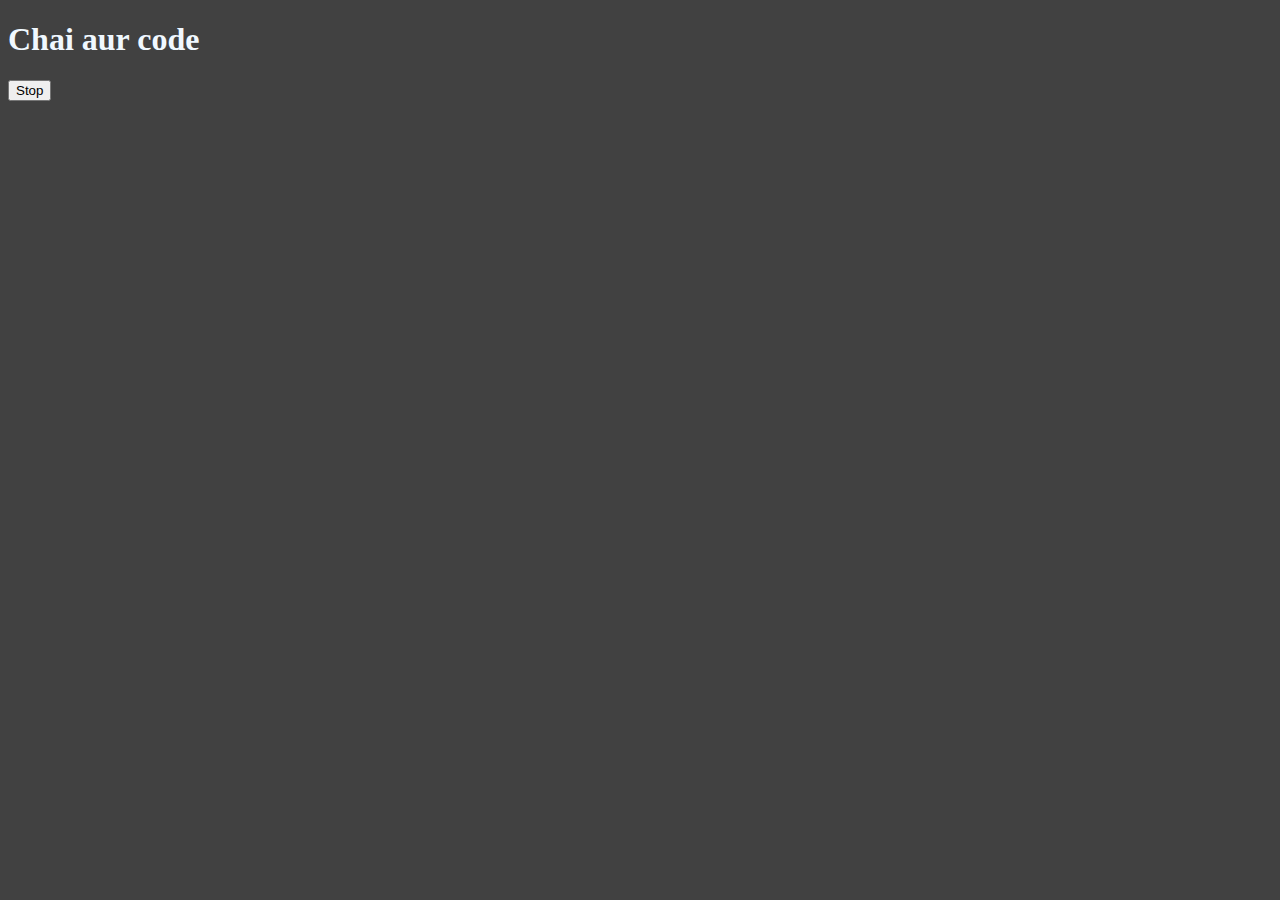
<file: async1.html>
<!DOCTYPE html>
<html lang="en">
<head>
    <meta charset="UTF-8">
    <meta name="viewport" content="width=device-width, initial-scale=1.0">
    <title>HTML Events</title>
</head>
<body style="background-color:#414141; color:aliceblue;">
    <h1>Chai aur code</h1>
    <button id="stop">Stop</button>
</body>
<script>
    let sayMahmood = function(){
        console.log("Mahmood Ansari");
        
    }
    const changeText = function(){
        document.querySelector('h1').innerHTML = "Best Js Series";
    }
    const changeMe = setTimeout(changeText,2000)

    document.querySelector('#stop').addEventListener('click', function(){
        clearTimeout(changeMe);
        console.log("STOPPED");
        
    })
</script>
</html>
</file>
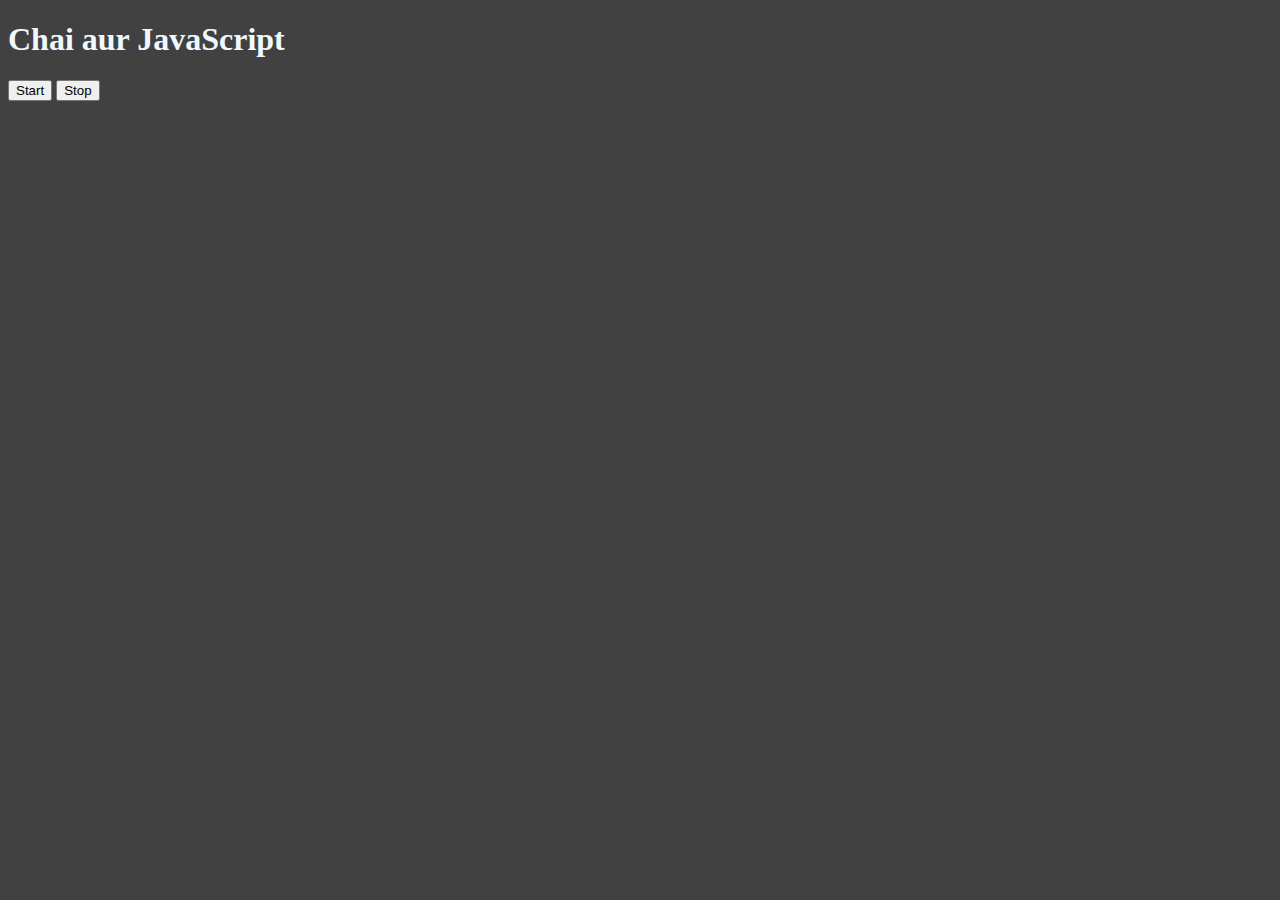
<file: async2.html>
<!DOCTYPE html>
<html lang="en">
<head>
    <meta charset="UTF-8">
    <meta name="viewport" content="width=device-width, initial-scale=1.0">
    <title>HTML Events</title>
</head>
<body style="background-color:#414141; color:aliceblue;">
    <h1>Chai aur JavaScript</h1>
    <button id="start">Start</button>
    <button id="stop">Stop</button>

</body>
<script>
    let intervalId;

    const sayDate = function(str){
        console.log(str,Date.now());  
    }

    document.querySelector('#start').addEventListener('click',function(){
        console.log("Started");
        intervalId = setInterval(sayDate,1000,"hi");
    });

    document.querySelector('#stop').addEventListener('click',function(){
        clearInterval(intervalId);
        console.log("Stopped");
        
    })
</script>
</html>
</file>
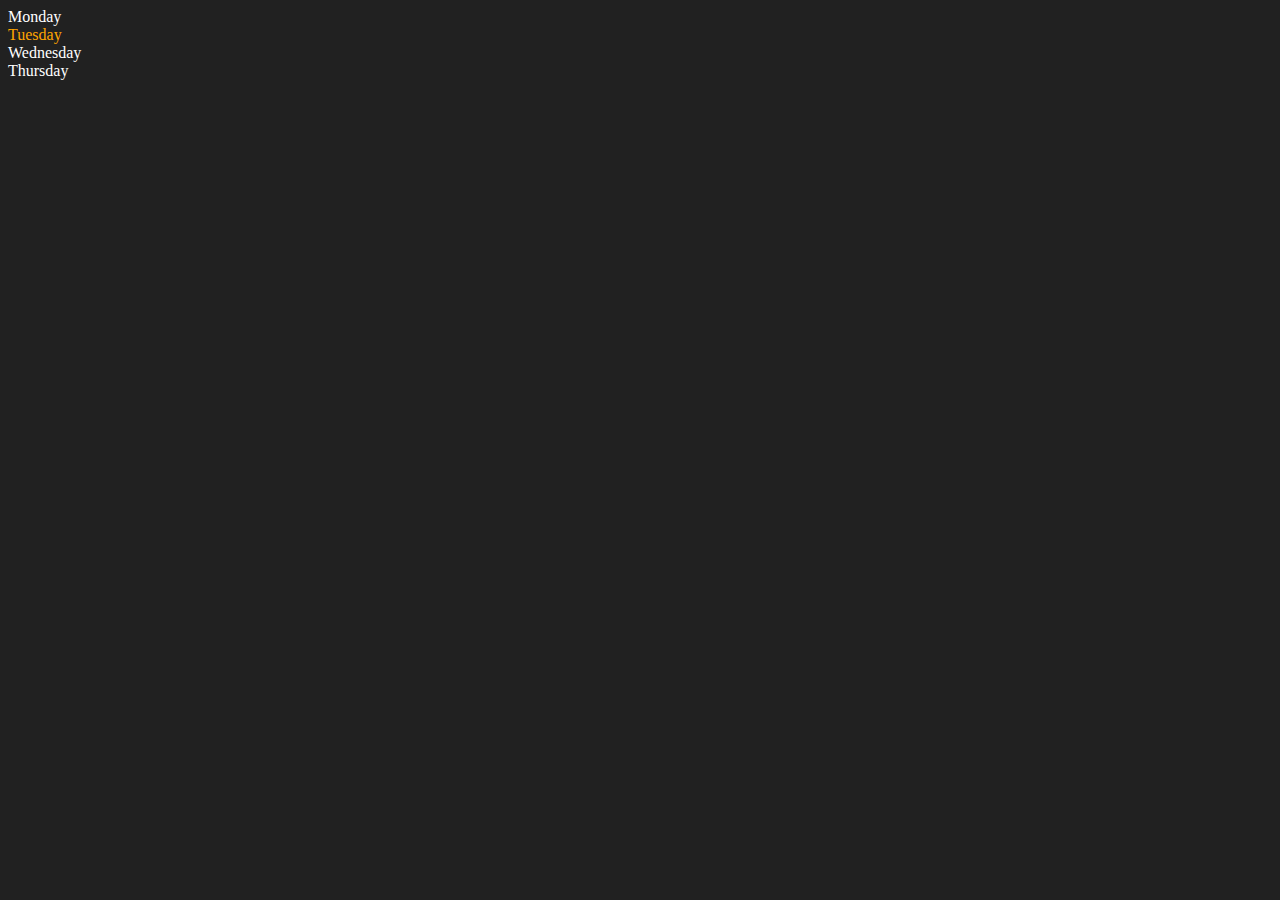
<file: index1.html>
<!DOCTYPE html>
<html lang="en">
<head>
    <meta charset="UTF-8">
    <meta name="viewport" content="width=device-width, initial-scale=1.0">
    <title>Document | chai and code</title>
   
</head>
<body style="background-color: #212121; color: #fff;">
    <div class="parent">
        <div class="day">Monday</div>
        <div class="day">Tuesday</div>
        <div class="day">Wednesday</div>
        <div class="day">Thursday</div>
    </div>



</body>
<script>
    const parent = document.querySelector('.parent');
    // console.log(parent.children[1].innerHTML);

    // for (let i = 0; i < parent.children.length;i++) {
    //     console.log(parent.children[i].innerHTML);

    // }
    parent.children[1].style.color = "orange";
    // console.log(parent.firstElementChild);
    // console.log(parent.lastElementChild);

    const dayOne = document.querySelector('.day');
    // console.log(dayOne);
    // console.log(dayOne.parentNode)
    // console.log(dayOne.nextElementSibling);

    console.log("NODES: ", parent.childNodes);
    
    
    

</script>
</html>
</file>
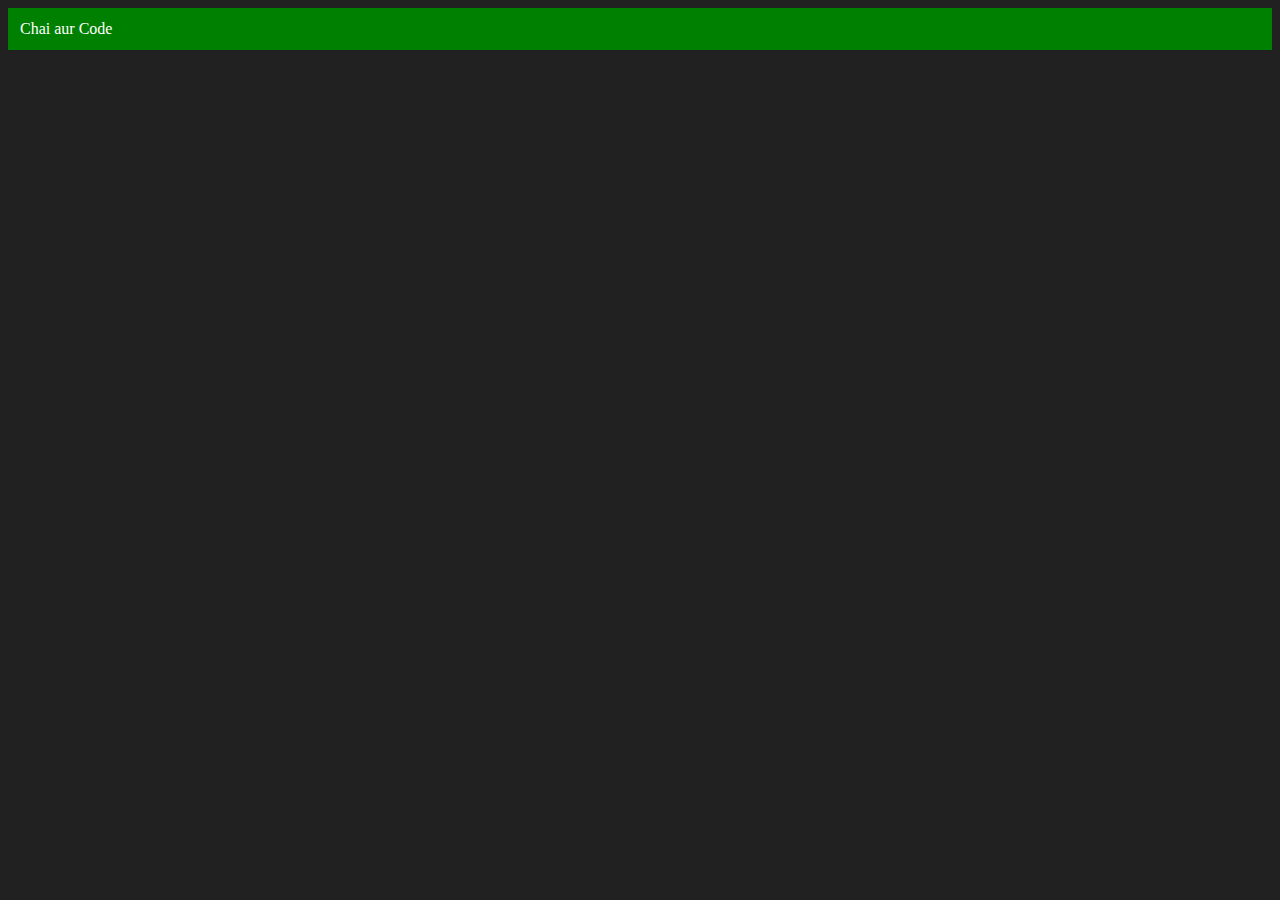
<file: index2.html>
<!DOCTYPE html>
<html lang="en">
<head>
    <meta charset="UTF-8">
    <meta name="viewport" content="width=device-width, initial-scale=1.0">
    <title>Chai aur Code</title>
</head>
<body style="background-color: #212121; color: #fff;">
    
</body>
<script>
    const div = document.createElement('div');
    console.log(div);
    div.className = "main";
    div.id = Math.round(Math.random() * 10 + 1)
    div.setAttribute("title", "generated title")
    div.style.backgroundColor = "green";
    div.style.padding = "12px";
    // div.innerText = "Chai aur Code";
    const addText = document.createTextNode("Chai aur Code");
    div.appendChild(addText);
//dom
    document.body.appendChild(div)
</script>
</html>
</file>
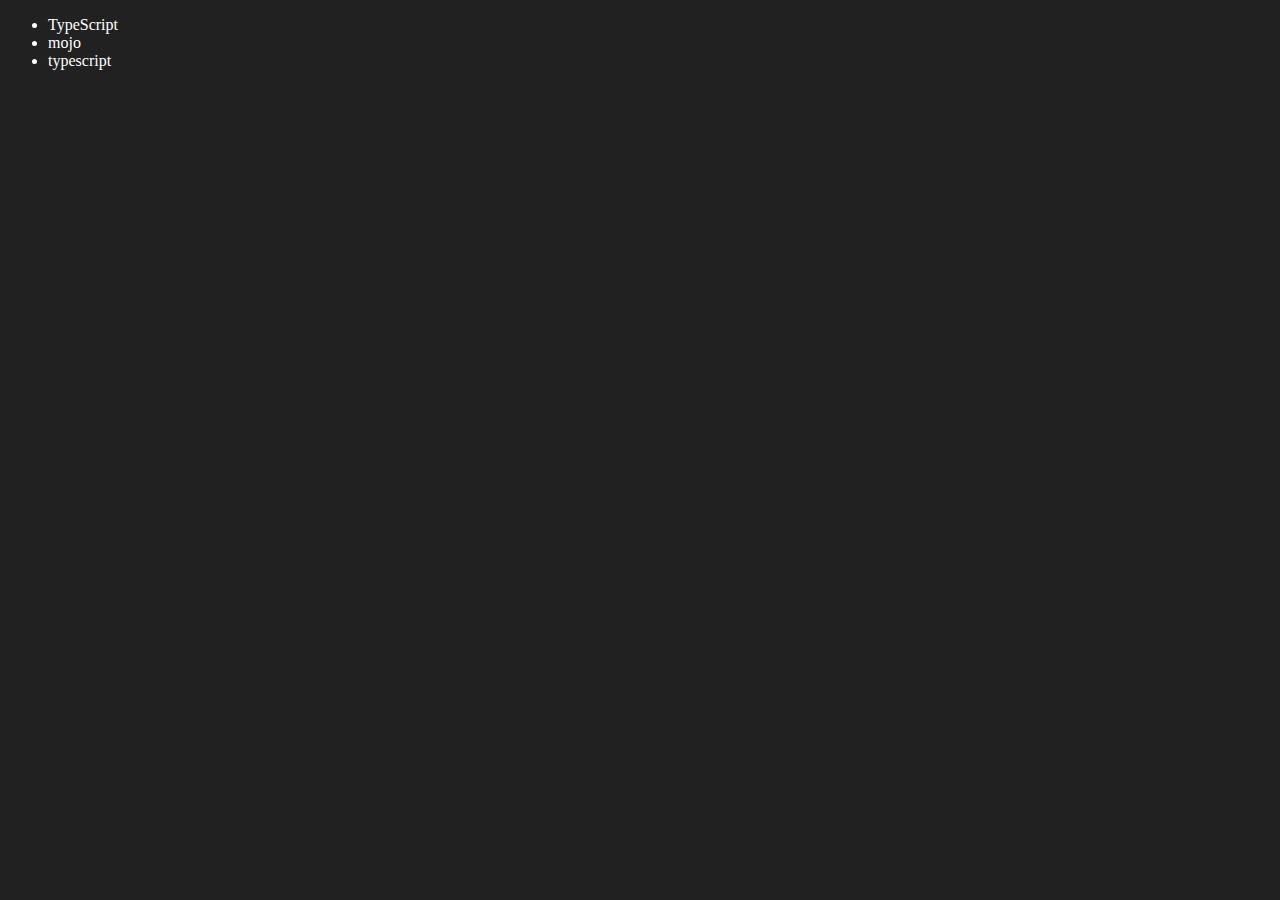
<file: index3.html>
<!DOCTYPE html>
<html lang="en">
<head>
    <meta charset="UTF-8">
    <meta name="viewport" content="width=device-width, initial-scale=1.0">
    <title>Chai aur Code</title>
</head>
<body style="background-color: #212121; color: #fff;">
    <ul class="language">
        <li>JavaScript</li>
    </ul>
</body>
<script>
    function addLanguage(langName){
        const li =document.createElement('li');
        li.innerHTML = `${langName}`
        document.querySelector('.language').appendChild(li) 
    }
    addLanguage("python")
    addLanguage("typescript")

    function addOptiLanguage(langName){
        const li = document.createElement('li');
        li.appendChild(document.createTextNode(langName))
        document.querySelector('.language').appendChild(li);
    }
    addOptiLanguage("golang")

    //Edit
    const secondLang = document.querySelector("li:nth-child(2)");
    // secondLang.innerHTML = "Mojo"; -> not optimized way
    const newli =document.createElement('li');
    newli.textContent = "mojo"
    secondLang.replaceWith(newli);

    //edit
    const firstLang = document.querySelector("li:first-child");
    firstLang.outerHTML = '<li>TypeScript</li>'

    //remove
    const lastLang = document.querySelector('li:last-child')
    lastLang.remove();


</script>
</html>
</file>
